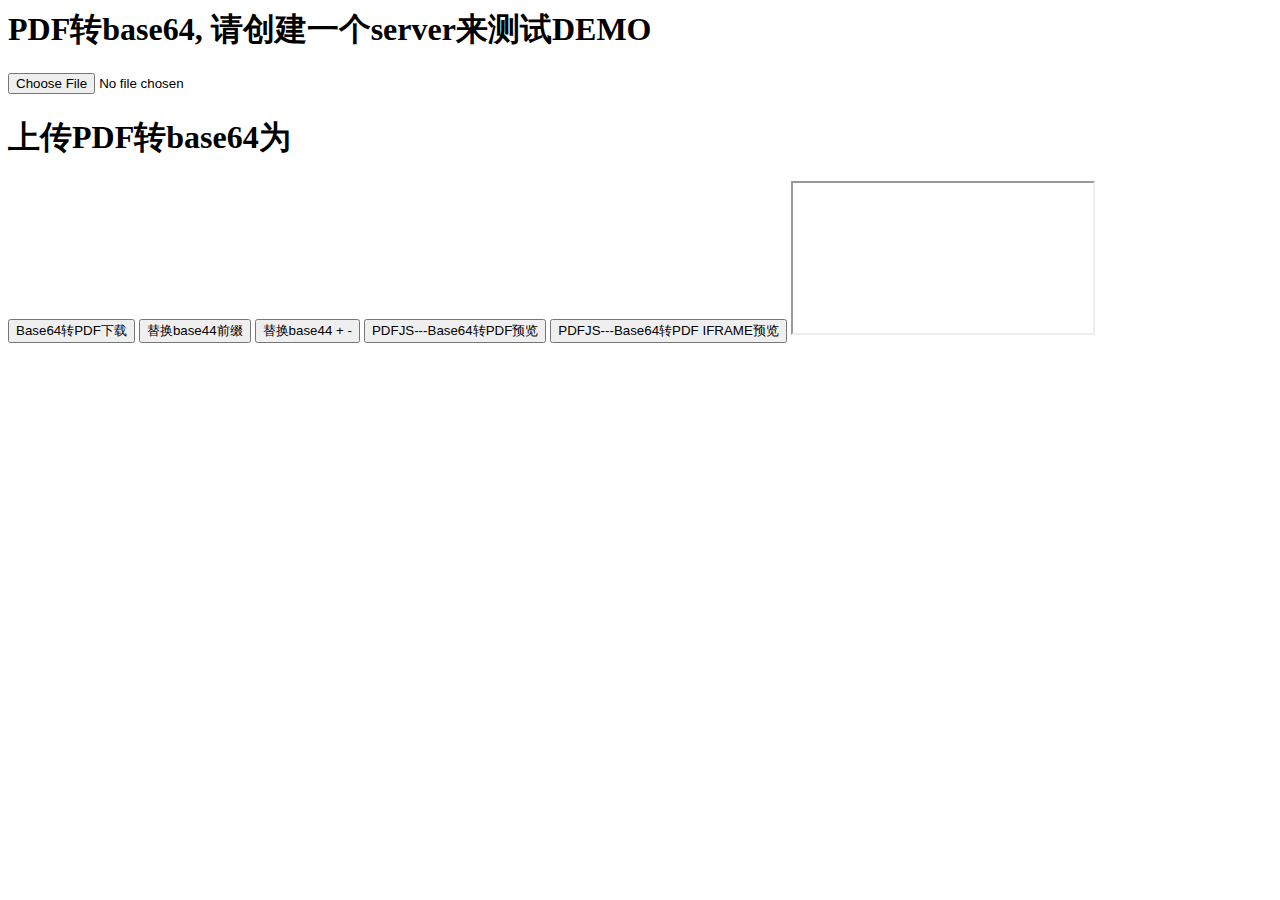
<file: base642pdfview/index.html>
<html lang="en">
  <head>
    <meta charset="UTF-8" />
    <meta name="viewport" content="width=device-width, initial-scale=1.0" />
    <title></title>
    <style>
      #base64 {
        word-wrap: break-word;
        word-break: break-all;
      }
    </style>
  </head>
  <body>
    <div>
      <h1>PDF转base64, 请创建一个server来测试DEMO</h1>
      <input id="inputFile" type="file" onchange="convertToBase64();" />
    </div>
   
    <div>
      <h1>上传PDF转base64为</h1>
      <div id="base64"></div>
    </div>
    <div>
      <button onclick="viewPdf()">Base64转PDF下载</button>
      <button onclick="replaceBase()">替换base44前缀</button>
      <button onclick="replacePlus()">替换base44 + -</button>
      <button onclick="viewPdf('preview')">PDFJS---Base64转PDF预览</button>
      <button onclick="viewPdf('iframe')">PDFJS---Base64转PDF IFRAME预览</button>
      <iframe id="iframe"></iframe>
    </div>
    <script type="text/javascript">
        var newT = null
        function convertToBase64() {
            var selectedFile = document.getElementById("inputFile").files;
            if (selectedFile.length > 0) {
                var fileToLoad = selectedFile[0];
                var fileReader = new FileReader();
                var base64;
                fileReader.onload = function(fileLoadedEvent) {
                    base64 = fileLoadedEvent.target.result;
                    console.log(base64);
                    document.getElementById('base64').innerText = base64
                };
                fileReader.readAsDataURL(fileToLoad);
            }
        }
        function replaceBase () {
          var prefix = 'data:application/pdf;base64,'
          var content = document.getElementById('base64').innerText
          // 去除base64头部
          content = content.replace(new RegExp(prefix), "")
          document.getElementById('base64').innerText = content
        }
        function replacePlus () {
          // 数据库不能存+ /, 所以存的时候转义为+ -> -, / -> _如果后端不处理，前端就需要处理一下， 在转义回去
          var content = document.getElementById('base64').innerText
          content = content.replace(/-/g, '+')
          content = content.replace(/_/g, '/')
          // 去除base64头部
          document.getElementById('base64').innerText = content
        }
        function viewPdf (type) {
          // 防止chrome拦截弹窗, 先打开一个空
          if (type !== 'iframe') {
            newT = window.open()
          }
          
          var prefix = 'data:application/pdf;base64,'
          var content = document.getElementById('base64').innerText
          // 去除base64头部
          content = content.replace(new RegExp(prefix), "")
          
          console.log(content)
          if (!content) {
            console.log(content)
            return
          }
          const blob = this.base64ToBlob(content)
          if (type === 'preview') {
            const fileURL = URL.createObjectURL(blob)
            // 被拦截
            // window.open(`./pdfjs/web/viewer.html?file=${fileURL}`)
            newT.location.href = `./pdfjs/web/viewer.html?file=${fileURL}`
            return
          } else if (type === 'iframe') {
            const fileURL = URL.createObjectURL(blob)
            document.getElementById('iframe').setAttribute('src', `./pdfjs/web/viewer.html?file=${fileURL}`)
            return
          }
          if (window.navigator && window.navigator.msSaveOrOpenBlob) {
            window.navigator.msSaveOrOpenBlob(blob)
          } else {
            const fileURL = URL.createObjectURL(blob)
            window.open(fileURL)
          }
        }
        function base64ToBlob (code) {
          code = code.replace(/[\n\r]/g, '')
          const raw = window.atob(code)
          const rawLength = raw.length
          const uInt8Array = new Uint8Array(rawLength)
          for (let i = 0; i < rawLength; ++i) {
            uInt8Array[i] = raw.charCodeAt(i)
          }
          return new Blob([uInt8Array], { type: 'application/pdf' })
        }
    </script>
  </body>
</html>
</file>
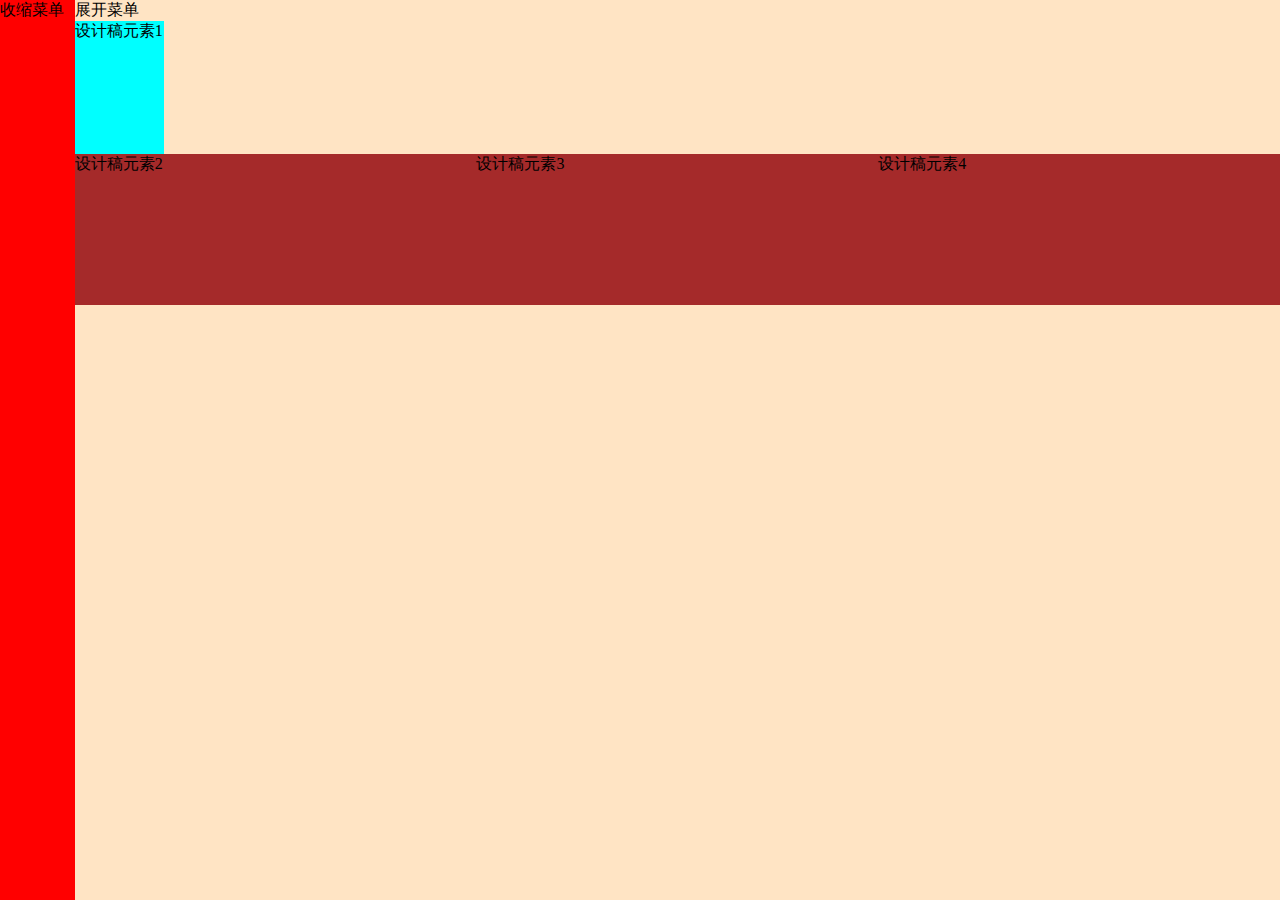
<file: aspect-ratio/aspect-ratio1.html>
<!DOCTYPE html>
<html lang="en">
  <head>
    <meta charset="UTF-8" />
    <meta name="viewport" content="width=device-width, initial-scale=1.0" />
    <title>大屏可视化适配方法, 容器宽高比</title>
    <style>
        /*
  设计稿：1440px
  稿中某个设计宽高为： 100*150px
  计算方式：x/1440 * 100vw
  100/1440 * 100 = 6.9444vw;
*/
* {
  margin: 0;
  padding: 0;
}
section {
  display: flex;
  width: 100vw;
  height: 100vh;
  background-color: pink;
}
aside {
  width: 6.9444vw;
  background-color: red;
  height: 100%;
}
main {
  flex: 1;
  height: 100%;
  background-color: bisque;
}
.design {
  width: 6.9444vw;
  height: 10.4167vw;
  background-color: aqua;
}
.design1 {
  display: flex;
}
.design1 > div {
  width: 31.3889vw;
}
.design1 > div  > div{
    padding-top: 37.389380530973454%; /* 高/宽 * 100= 169/452 *100 */
    position: relative;
    background-color: brown;
    
}
.design1 > div  > div > div {
  position: absolute;
  left: 0;
  top: 0;
  width: 100%;
  height: 100%;
}
    </style>
  </head>
  <body>
    <section>
        <aside id="menu">
          <span id="span1">收缩菜单</span>
        </aside>
        <main>
          <span id="span2">展开菜单</span>
            <div class="design">设计稿元素1</div>
            <div class="design1">
              <div><div><div>设计稿元素2</div></div></div>
              <div><div><div>设计稿元素3</div></div></div>
              <div><div><div>设计稿元素4</div></div></div>
            </div>
        </main>
    </section>
    <script>
      document.getElementById('span1').onclick = function () {
        document.getElementById('menu').style.display = 'none'
      }
      document.getElementById('span2').onclick = function () {
        document.getElementById('menu').style.display = 'block'
        
      }
    </script>
  </body>
</html>
</file>
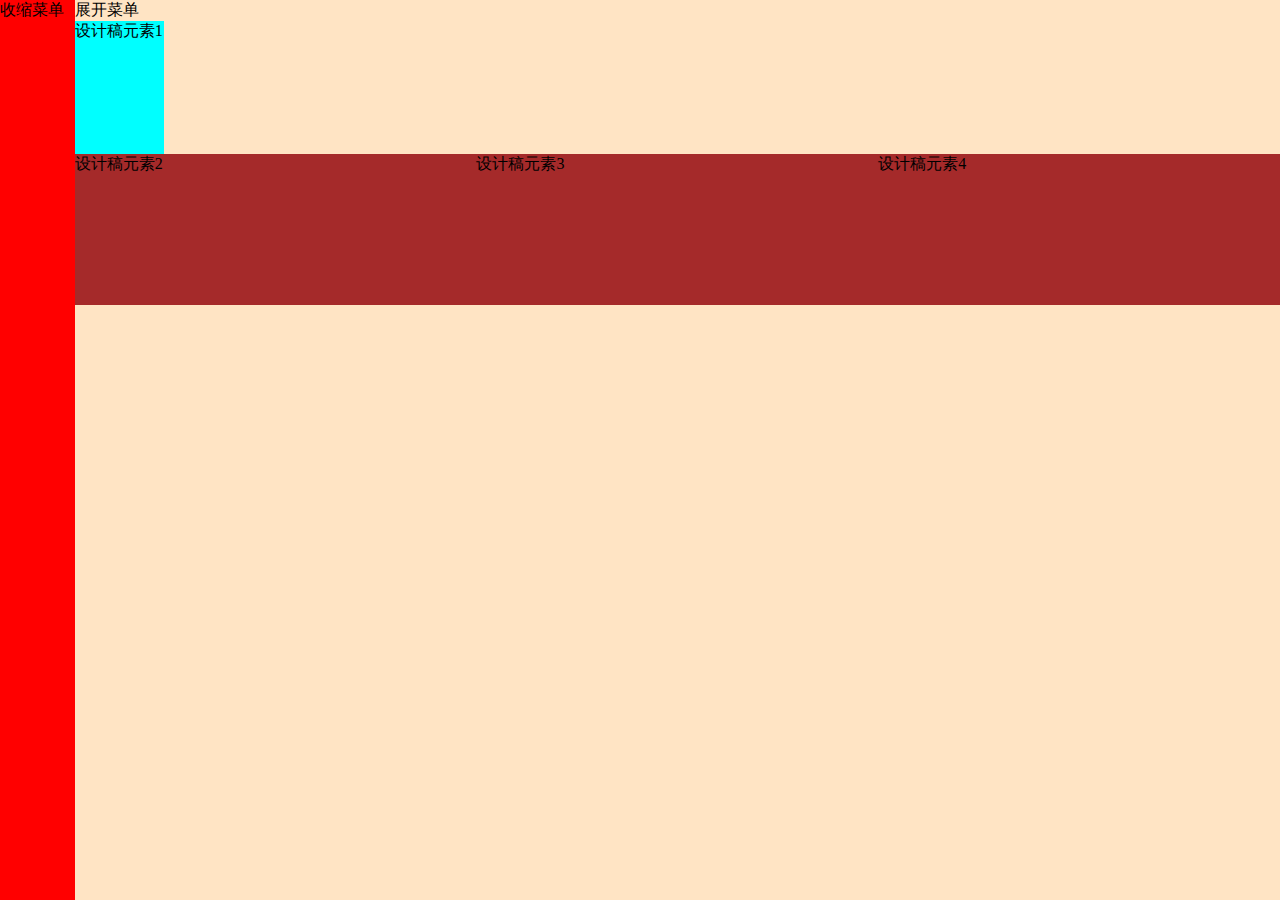
<file: aspect-ratio/aspect-ratio2.html>
<!DOCTYPE html>
<html lang="en">
  <head>
    <meta charset="UTF-8" />
    <meta name="viewport" content="width=device-width, initial-scale=1.0" />
    <title>大屏可视化适配方法, 容器宽高比与flex布局收缩伸展结合</title>
    <style>
        /*
  设计稿：1440px
  稿中某个设计宽高为： 100*150px
  计算方式：x/1440 * 100vw
  100/1440 * 100 = 6.9444vw;
*/
* {
  margin: 0;
  padding: 0;
}
section {
  display: flex;
  width: 100vw;
  height: 100vh;
  background-color: pink;
}
aside {
  width: 6.9444vw;
  background-color: red;
  height: 100%;
}
main {
  flex: 1;
  height: 100%;
  background-color: bisque;
}
.design {
  width: 6.9444vw;
  height: 10.4167vw;
  background-color: aqua;
}
.design1 {
  display: flex;
}
.design1 > div {
  width: 31.3889vw;
  flex-grow: 1;
}
.design1 > div  > div{
    padding-top: 37.389380530973454%; /* 高/宽 * 100= 169/452 *100 */
    position: relative;
    background-color: brown;
    
}
.design1 > div  > div > div {
  position: absolute;
  left: 0;
  top: 0;
  width: 100%;
  height: 100%;
}
    </style>
  </head>
  <body>
    <section>
        <aside id="menu">
          <span id="span1">收缩菜单</span>
        </aside>
        <main>
          <span id="span2">展开菜单</span>
            <div class="design">设计稿元素1</div>
            <div class="design1">
              <div><div><div>设计稿元素2</div></div></div>
              <div><div><div>设计稿元素3</div></div></div>
              <div><div><div>设计稿元素4</div></div></div>
            </div>
        </main>
    </section>
    <script>
      document.getElementById('span1').onclick = function () {
        document.getElementById('menu').style.display = 'none'
      }
      document.getElementById('span2').onclick = function () {
        document.getElementById('menu').style.display = 'block'
        
      }
    </script>
  </body>
</html>
</file>
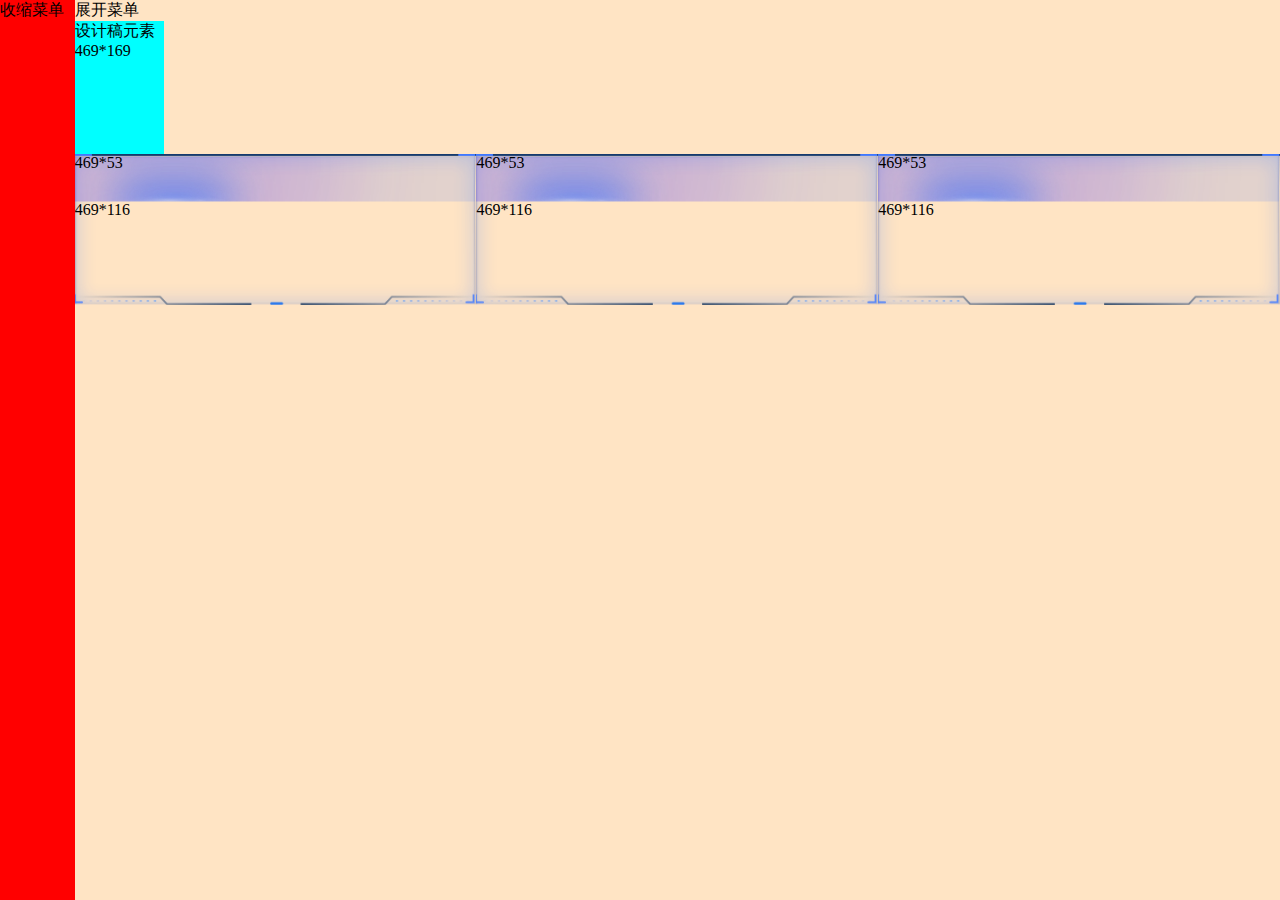
<file: aspect-ratio/aspect-ratio3.html>
<!DOCTYPE html>
<html lang="en">
  <head>
    <meta charset="UTF-8" />
    <meta name="viewport" content="width=device-width, initial-scale=1.0" />
    <title>大屏可视化适配方法, 容器宽高比与flex布局收缩伸展结合, 容器上下分层适配, shang</title>
    <style>
        /*
  设计稿：1440px
  稿中某个设计宽高为： 100*150px
  计算方式：x/1440 * 100vw
  100/1440 * 100 = 6.9444vw;
*/
* {
  margin: 0;
  padding: 0;
}
section {
  display: flex;
  width: 100vw;
  height: 100vh;
  background-color: pink;
}
aside {
  width: 6.9444vw;
  background-color: red;
  height: 100%;
}
main {
  flex: 1;
  height: 100%;
  background-color: bisque;
}
.design {
  width: 6.9444vw;
  height: 10.4167vw;
  background-color: aqua;
}
.design1 {
  display: flex;
}
.design1 .wrapper {
  position: relative;
  width: 31.3889vw;
  flex-grow: 1;
  background: transparent url(./bg.png) no-repeat top center/cover;
}
.design1 .wrapper::before {
  display: block;
    content: '';
    padding-top: 37.389380530973454%; /* 高/宽 * 100= 169/452 *100 */
}
.design1 .wrapper .flex {
  display: flex;
  flex-direction: column;
  height: 100%;
}
.design1 .wrapper > .inner, .design1 .title .inner1 {
  position: absolute;
  left: 0;
  top: 0;
  width: 100%;
  height: 100%;
}
.design1 .title {
  position: relative;
  width: 100%;
}
.design1 .title::before {
  display: block;
    content: '';
    padding-top: 11.725663716814159%; /* 高/宽 * 100= 53/452 *100 */
}
.design1 .content {
  flex-grow: 1;
}

    </style>
  </head>
  <body>
    <section>
        <aside id="menu">
          <span id="span1">收缩菜单</span>
        </aside>
        <main>
          <span id="span2">展开菜单</span>
            <div class="design">设计稿元素469*169</div>
            <div class="design1">
              <div class="wrapper">
                <div class="inner">
                  <div class="flex">
                    <div class="title"><div class="inner1">469*53</div></div>
                    <div class="content">
                      <div>469*116</div>
                    </div>
                  </div>
              </div>
              </div>
              <div class="wrapper">
                <div class="inner">
                  <div class="flex">
                    <div class="title"><div class="inner1">469*53</div></div>
                    <div class="content">
                      <div>469*116</div>
                    </div>
                  </div>
              </div>
              </div>
              <div class="wrapper">
                <div class="inner">
                  <div class="flex">
                    <div class="title"><div class="inner1">469*53</div></div>
                    <div class="content">
                      <div>469*116</div>
                    </div>
                  </div>
              </div>
              </div>
              </div>
            </div>
        </main>
    </section>
    <script>
      document.getElementById('span1').onclick = function () {
        document.getElementById('menu').style.display = 'none'
      }
      document.getElementById('span2').onclick = function () {
        document.getElementById('menu').style.display = 'block'
        
      }
    </script>
  </body>
</html>
</file>
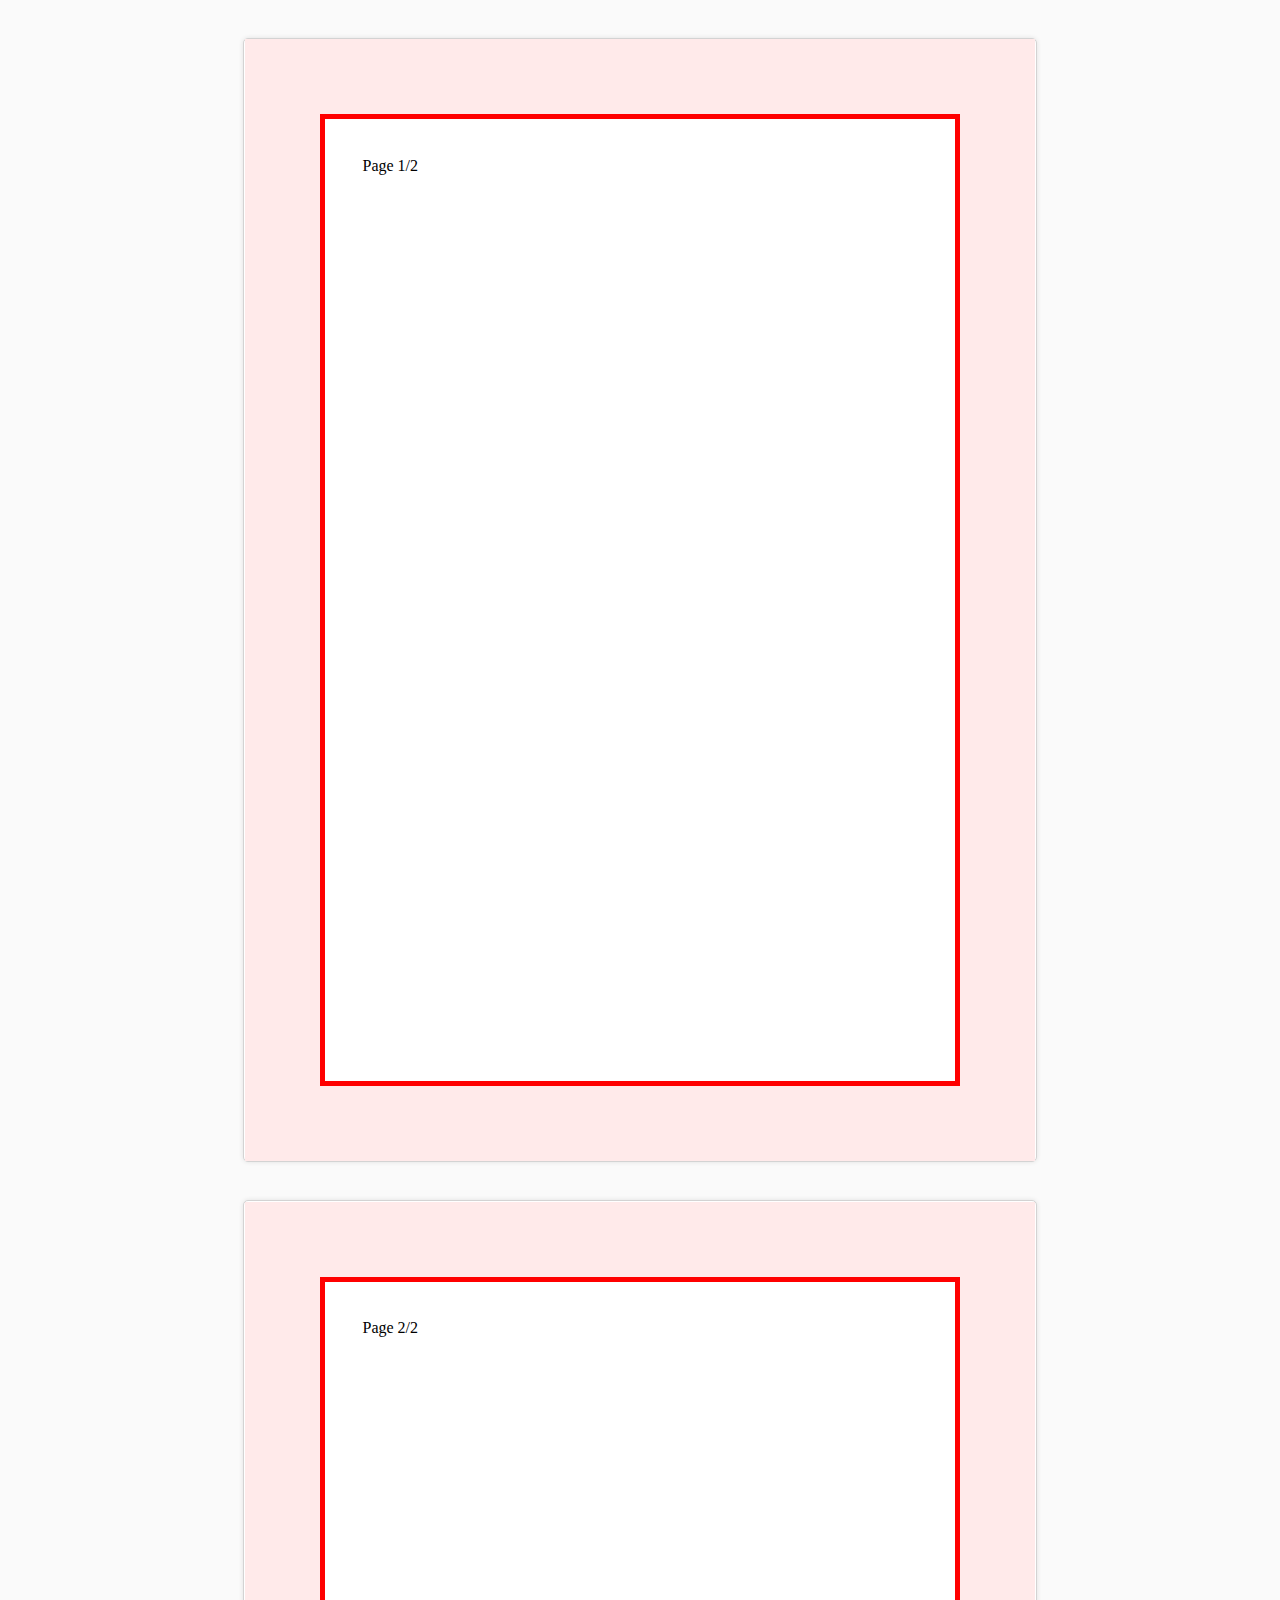
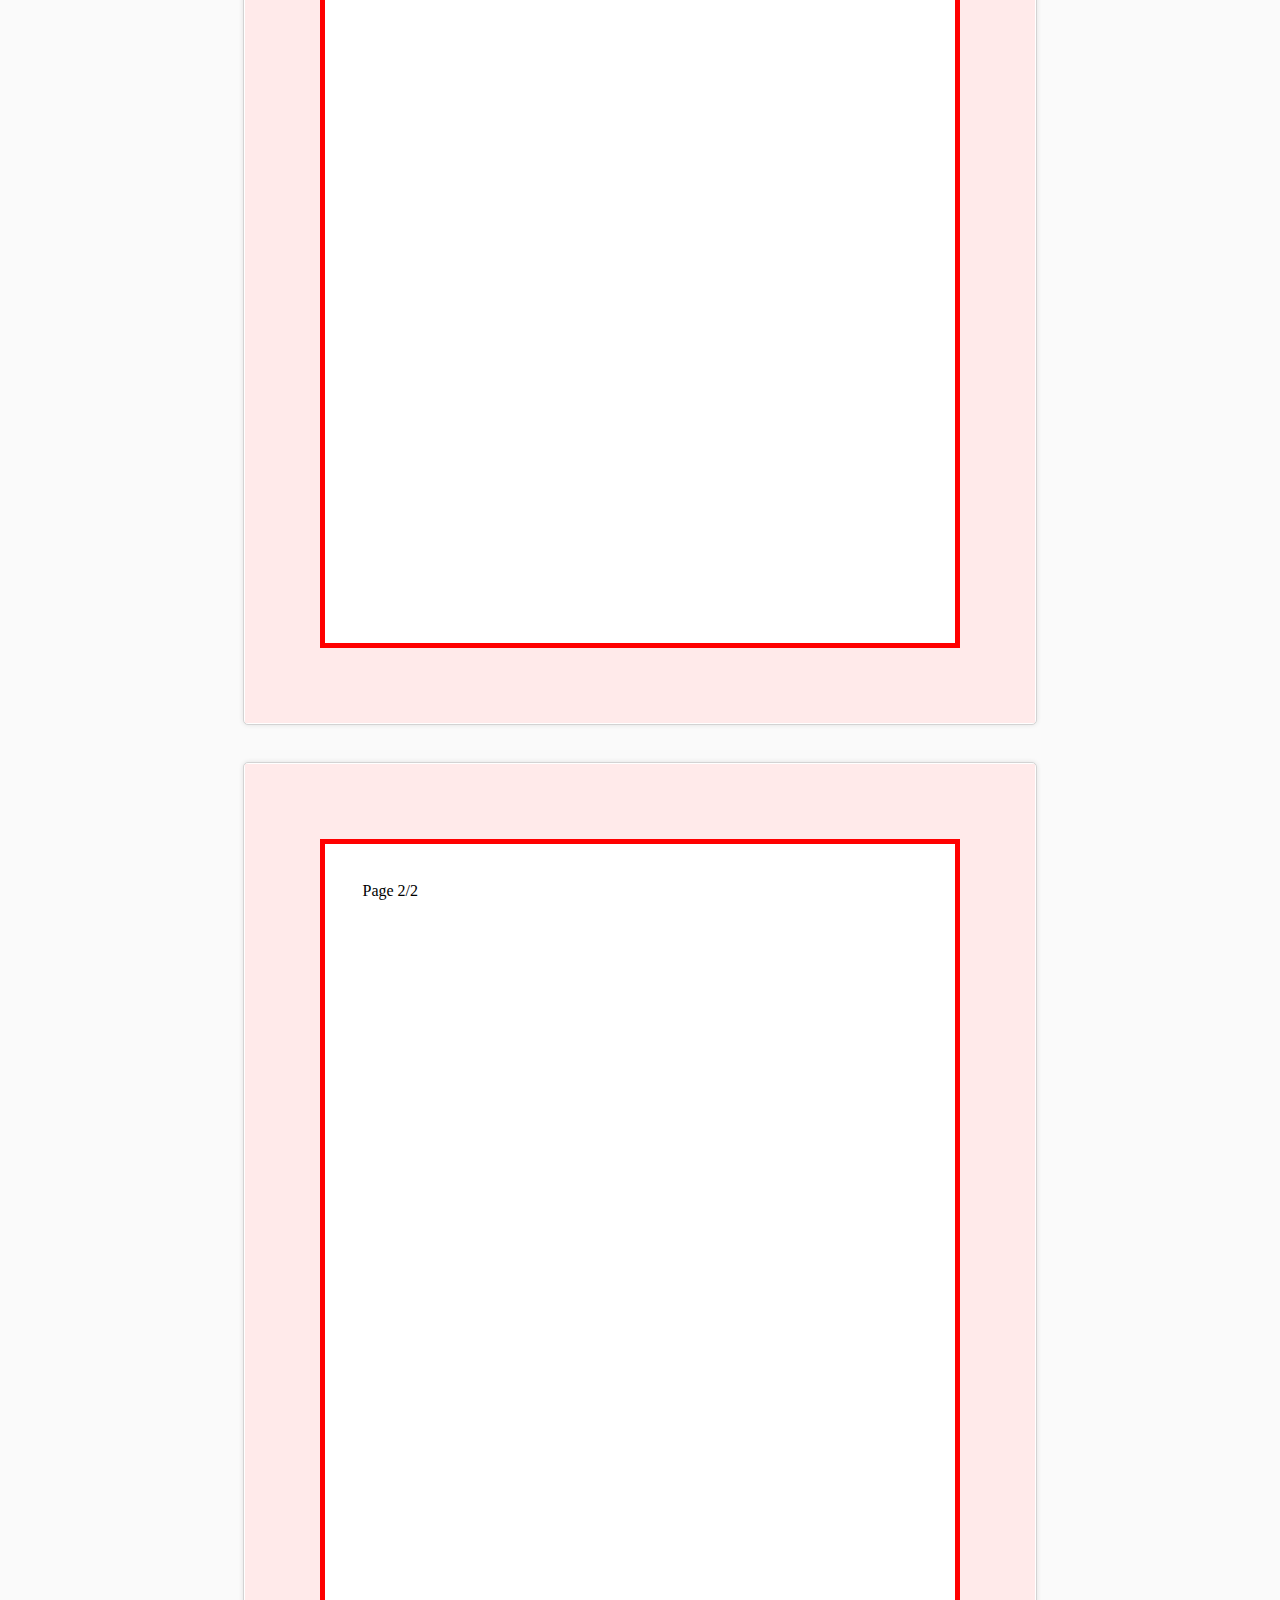
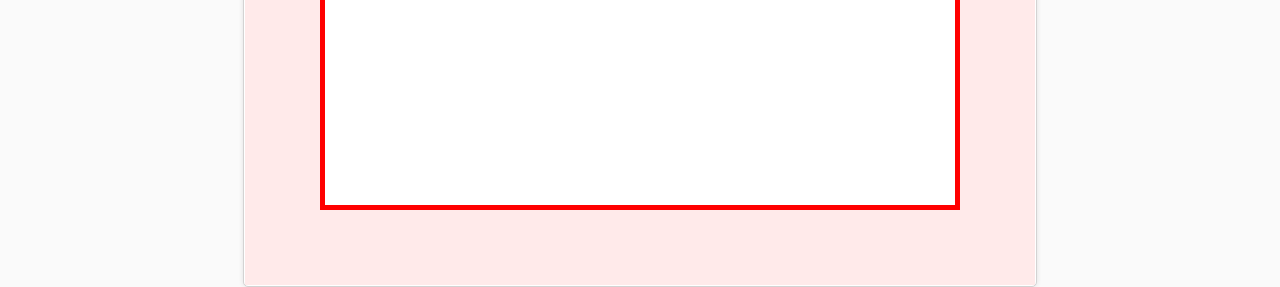
<file: print_js/a4.html>
<html>
  <head>
    <title>Print.js Custom Style</title>
    <meta charset="UTF-8" />
    <script src="./print.min.js"></script>
    <style>
          body {
        width: 100%;
        height: 100%;
        margin: 0;
        padding: 0;
        background-color: #FAFAFA;
        font: 12pt "Tahoma";
    }
    * {
        box-sizing: border-box;
        -moz-box-sizing: border-box;
    }
    .page {
        width: 210mm;
        min-height: 297mm;
        padding: 20mm;
        margin: 10mm auto;
        border: 1px #D3D3D3 solid;
        border-radius: 5px;
        background: white;
        box-shadow: 0 0 5px rgba(0, 0, 0, 0.1);
    }
    .subpage {
        padding: 1cm;
        border: 5px red solid;
        height: 257mm;
        outline: 2cm #FFEAEA solid;
    }
    
    @page {
        size: A4;
        margin: 0;
    }
    @media print {
        html, body {
            width: 210mm;
            height: 297mm;        
        }
        .page {
            margin: 0;
            border: initial;
            border-radius: initial;
            width: initial;
            min-height: initial;
            box-shadow: initial;
            background: initial;
            page-break-after: always;
        }
    }
    </style>
  </head>
  <div class="book">
    <div class="page">
        <div class="subpage">Page 1/2</div>    
    </div>
    <div class="page">
        <div class="subpage">Page 2/2</div>    
    </div>
    <div class="page">
        <div class="subpage">Page 2/2</div>    
    </div>
</div>
  <body>
<script>

window.print();
</script>
  </body>
</html>
</file>
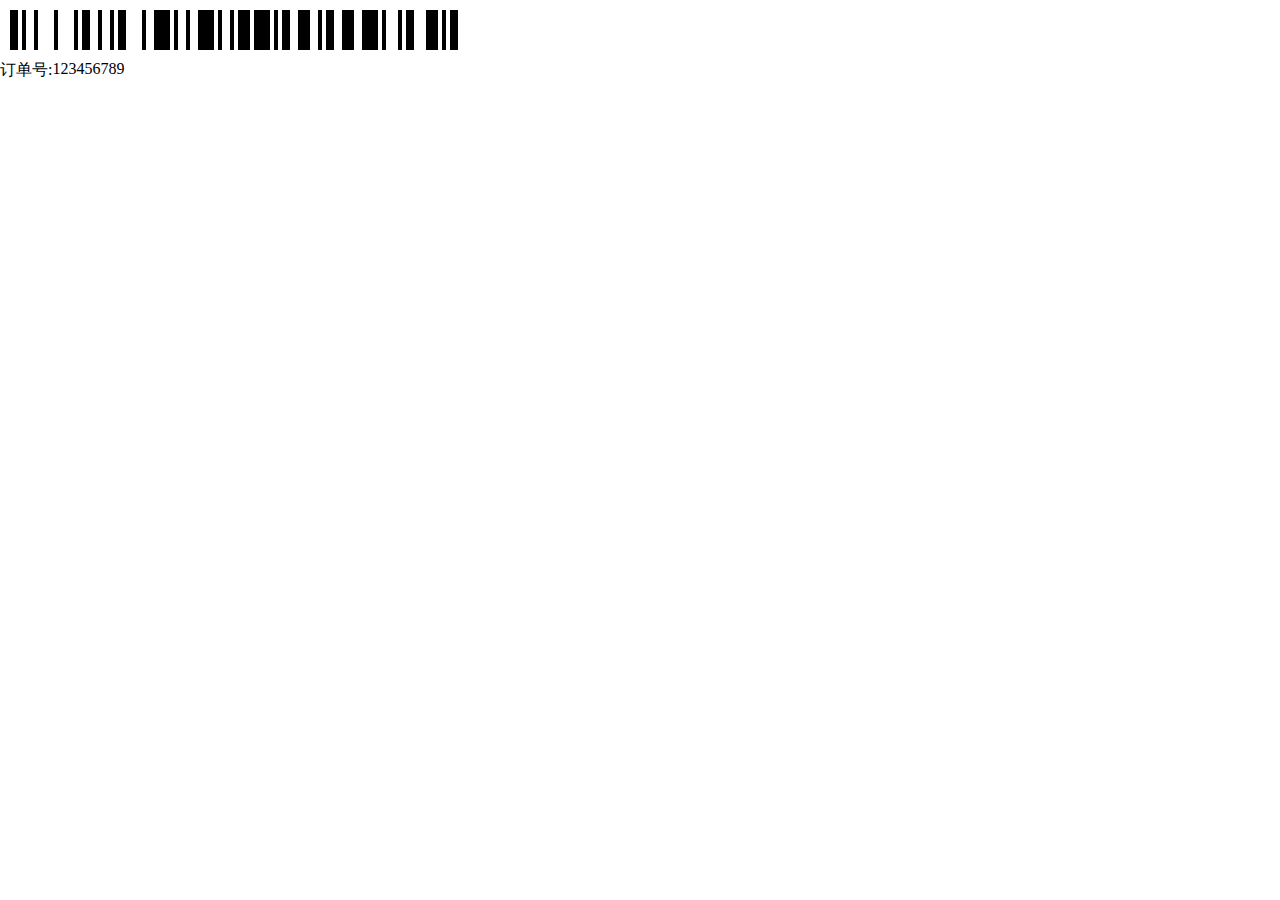
<file: print_js/barcode.html>
<html>
  <head>
    <title>Print.js Custom Style</title>
    <meta charset="UTF-8" />
    <script src="./print.min.js"></script>
    <script src="./JsBarcode.all.min.js"></script>
    <style>
      #app {
        width:100mm;
        height:100mm;
        
      }
      * {
        margin: 0;
        padding: 0;
      }
      .flex {
        display: flex;
      }
      .warpper {
        width: 100%;
      }
    </style>
  </head>

  <body>
    <div id="app">
      <svg id="barcode"></svg>
      <div calss="warpper">
        <div class="flex">
          <div>订单号:</div>
          <div>123456789</div>
        </div>
      </div>
    </div>
<script>
  JsBarcode("#barcode", "catt1212", {
    width:4,
    height:40,
    displayValue: false
  });
  printJS({
    printable: "app",
    type: "html",
    targetStyles: ['*'], // very import
    style:
      `@media print { @page {size: 98mm 98mm;margin:2mm;}html,body {margin: 0;background-color: blue;}}`,
    font_size: ""
  });
document.getElementById("test-button").addEventListener("click", printTest);
</script>
  </body>
</html>
</file>
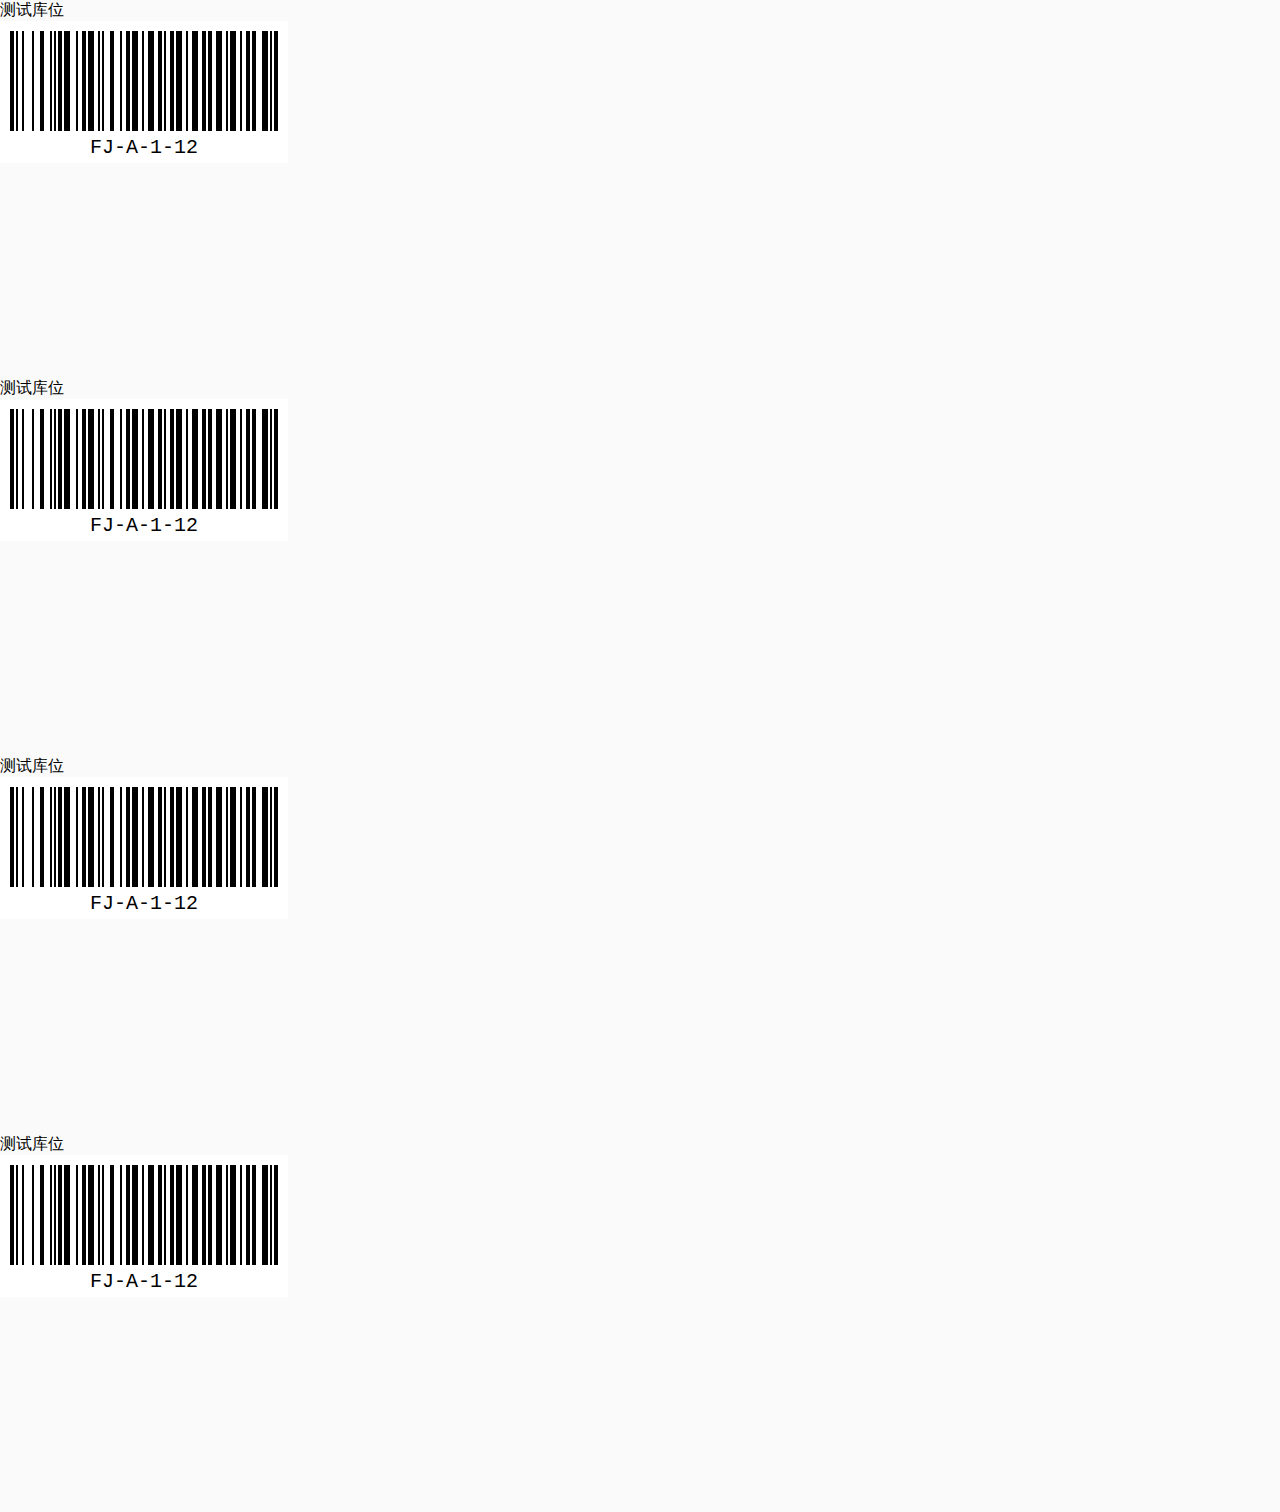
<file: print_js/label.html>
<html>
  <head>
    <title>Print.js Custom Style</title>
    <meta charset="UTF-8" />
    <script src="./print.min.js"></script>
    <script src="./JsBarcode.all.min.js"></script>
    <style>
          body {
        margin: 0;
        padding: 0;
        background-color: #FAFAFA;
        font: 12pt "Tahoma";
    }
    * {
        box-sizing: border-box;
        -moz-box-sizing: border-box;
    }
    .page {
        width:100mm;
        min-height: 100mm;
        margin: 0;
    }
    .subpage {
        height: 100mm;
    }
    
    
    </style>
  </head>
  <div id="book">
    <div class="page">
        <div class="subpage">
            <div>测试库位</div>
            <svg class="barcode"></svg>
            </div>    
    </div>
    <div class="page">
        <div class="subpage"><div>测试库位</div>
        <svg class="barcode"></svg></div>    
    </div>
    <div class="page">
        <div class="subpage"><div>测试库位</div>
        <svg class="barcode"></svg></div>    
    </div>
    <div class="page">
        <div class="subpage"><div>测试库位</div>
        <svg class="barcode"></svg></div>    
    </div>
    <!-- <div class="page">
        <div class="subpage"><div>测试库位</div>
        <svg class="barcode"></svg></div>    
    </div>
    <div class="page">
        <div class="subpage"><div>测试库位</div>
        <svg class="barcode"></svg></div>    
    </div>
    <div class="page">
        <div class="subpage"><div>测试库位</div>
        <svg class="barcode"></svg></div>    
    </div>
    <div class="page">
        <div class="subpage"><div>测试库位</div>
        <svg class="barcode"></svg></div>    
    </div>
    <div class="page">
        <div class="subpage"><div>测试库位</div>
        <svg class="barcode"></svg></div>    
    </div>
    <div class="page">
        <div class="subpage"><div>测试库位</div>
        <svg class="barcode"></svg></div>    
    </div>
    <div class="page">
        <div class="subpage"><div>测试库位</div>
        <svg class="barcode"></svg></div>    
    </div>
    <div class="page">
        <div class="subpage"><div>测试库位</div>
        <svg class="barcode"></svg></div>    
    </div>
    <div class="page">
        <div class="subpage"><div>测试库位</div>
        <svg class="barcode"></svg></div>    
    </div>
    <div class="page">
        <div class="subpage"><div>测试库位</div>
        <svg class="barcode"></svg></div>    
    </div>
    <div class="page">
        <div class="subpage"><div>测试库位</div>
        <svg class="barcode"></svg></div>    
    </div>
    <div class="page">
        <div class="subpage"><div>测试库位</div>
        <svg class="barcode"></svg></div>    
    </div>
    <div class="page">
        <div class="subpage"><div>测试库位</div>
        <svg class="barcode"></svg></div>    
    </div>
    <div class="page">
        <div class="subpage"><div>测试库位</div>
        <svg class="barcode"></svg></div>    
    </div>
    <div class="page">
        <div class="subpage"><div>测试库位</div>
        <svg class="barcode"></svg></div>    
    </div> -->
</div>
  <body>
<script>
 JsBarcode(".barcode", "FJ-A-1-12", {
    displayValue: true
  });
  JsBarcode(".barcode", "FJ-A-1-12", {
    displayValue: true
  });
  JsBarcode(".barcode", "FJ-A-1-12", {
    displayValue: true
  });
// window.print();
printJS({
    printable: "book",
    type: "html",
    scanStyles: false,
    // targetStyles: ['*'], // very import
    style:
      `
    @media print {
        @page {
        size: 100mm 100mm;
        margin: 0;
    }
        html, body {
            width: 100mm;
            height: 100mm;        
        }
        .page {
            margin: 0;
            border: initial;
            border-radius: initial;
            width: 100mm;
            min-height: 100mm;
            box-shadow: initial;
            background: initial;
            page-break-after: always;
        }
    }
      `,
    font_size: ""
  });
</script>
  </body>
</html>
</file>
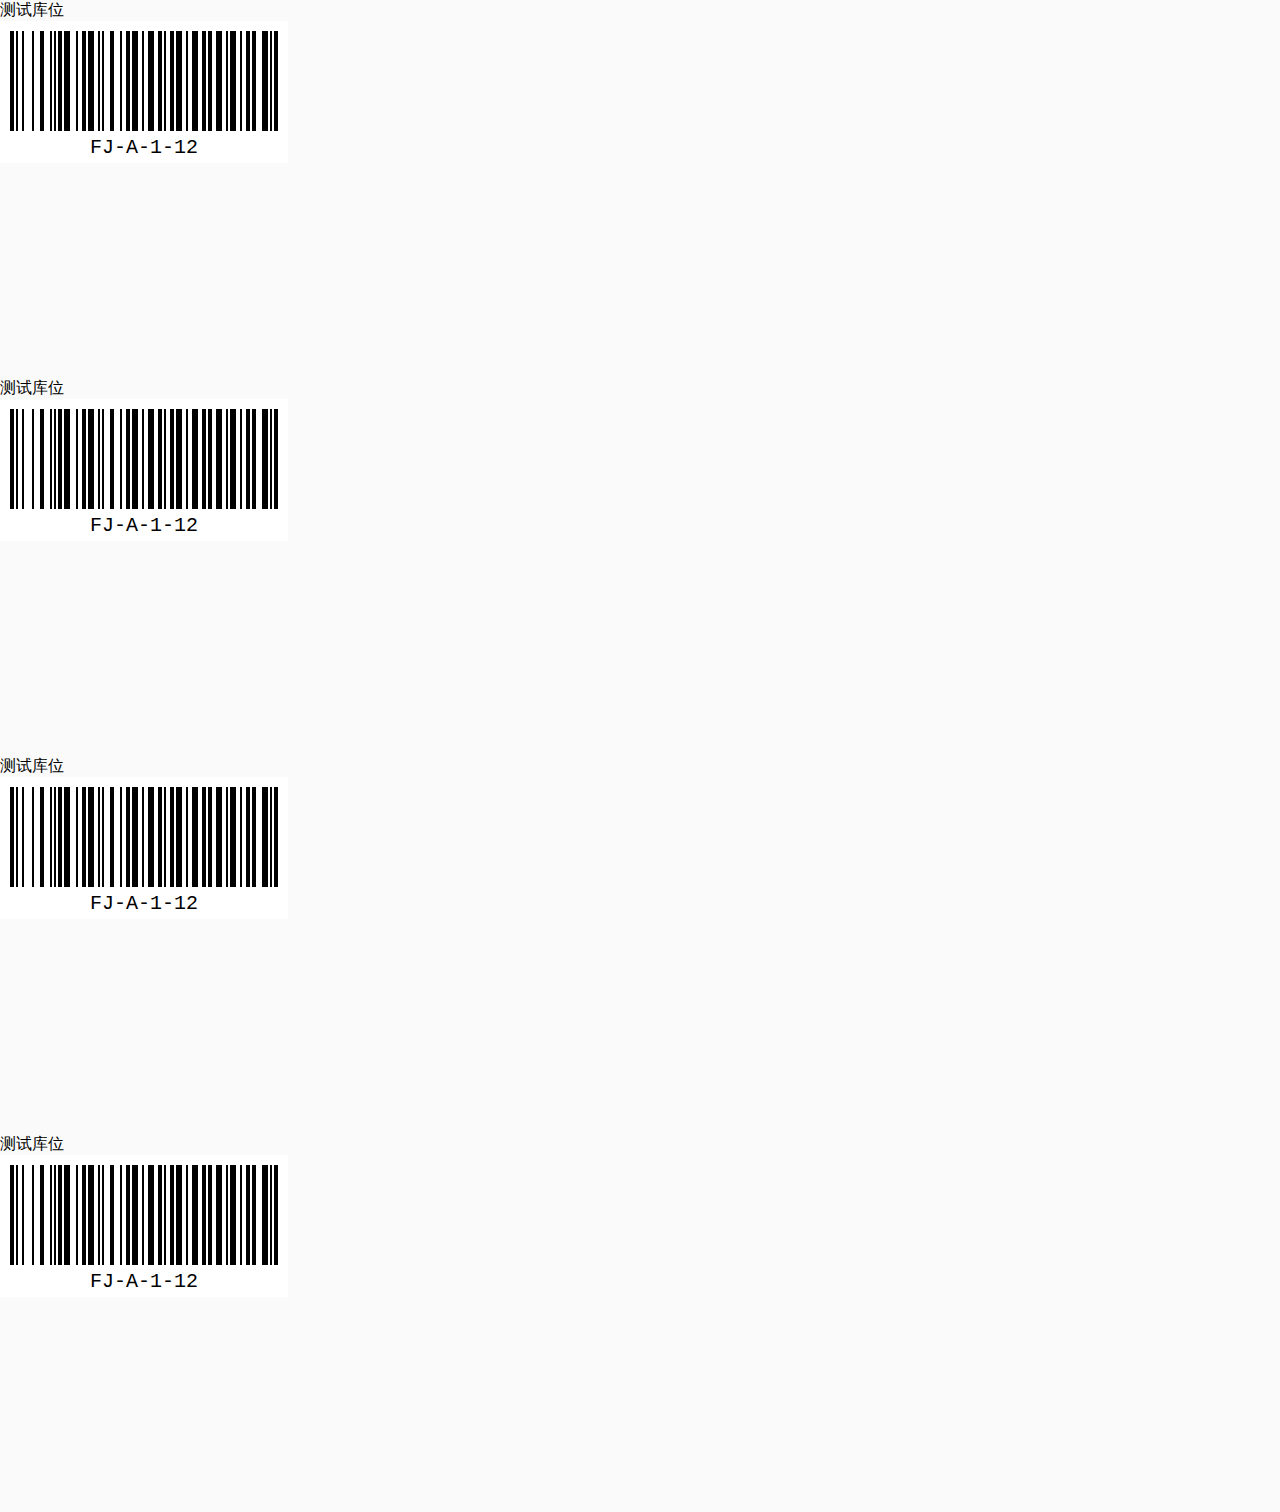
<file: print_js/label100-100.html>
<html>
  <head>
    <title>Print.js Custom Style</title>
    <meta charset="UTF-8" />
    <script src="./print.min.js"></script>
    <script src="./JsBarcode.all.min.js"></script>
    <style>
          body {
        margin: 0;
        padding: 0;
        background-color: #FAFAFA;
        font: 12pt "Tahoma";
    }
    * {
        box-sizing: border-box;
        -moz-box-sizing: border-box;
    }
    .page {
        width:100mm;
        min-height: 100mm;
        margin: 0;
    }
    .subpage {
        height: 100mm;
    }
    
    
    </style>
  </head>
  <div id="book">
    <div class="page">
        <div class="subpage">
            <div>测试库位</div>
            <svg class="barcode"></svg>
            </div>    
    </div>
    <div class="page">
        <div class="subpage"><div>测试库位</div>
        <svg class="barcode"></svg></div>    
    </div>
    <div class="page">
        <div class="subpage"><div>测试库位</div>
        <svg class="barcode"></svg></div>    
    </div>
    <div class="page">
        <div class="subpage"><div>测试库位</div>
        <svg class="barcode"></svg></div>    
    </div>
    <!-- <div class="page">
        <div class="subpage"><div>测试库位</div>
        <svg class="barcode"></svg></div>    
    </div>
    <div class="page">
        <div class="subpage"><div>测试库位</div>
        <svg class="barcode"></svg></div>    
    </div>
    <div class="page">
        <div class="subpage"><div>测试库位</div>
        <svg class="barcode"></svg></div>    
    </div>
    <div class="page">
        <div class="subpage"><div>测试库位</div>
        <svg class="barcode"></svg></div>    
    </div>
    <div class="page">
        <div class="subpage"><div>测试库位</div>
        <svg class="barcode"></svg></div>    
    </div>
    <div class="page">
        <div class="subpage"><div>测试库位</div>
        <svg class="barcode"></svg></div>    
    </div>
    <div class="page">
        <div class="subpage"><div>测试库位</div>
        <svg class="barcode"></svg></div>    
    </div>
    <div class="page">
        <div class="subpage"><div>测试库位</div>
        <svg class="barcode"></svg></div>    
    </div>
    <div class="page">
        <div class="subpage"><div>测试库位</div>
        <svg class="barcode"></svg></div>    
    </div>
    <div class="page">
        <div class="subpage"><div>测试库位</div>
        <svg class="barcode"></svg></div>    
    </div>
    <div class="page">
        <div class="subpage"><div>测试库位</div>
        <svg class="barcode"></svg></div>    
    </div>
    <div class="page">
        <div class="subpage"><div>测试库位</div>
        <svg class="barcode"></svg></div>    
    </div>
    <div class="page">
        <div class="subpage"><div>测试库位</div>
        <svg class="barcode"></svg></div>    
    </div>
    <div class="page">
        <div class="subpage"><div>测试库位</div>
        <svg class="barcode"></svg></div>    
    </div>
    <div class="page">
        <div class="subpage"><div>测试库位</div>
        <svg class="barcode"></svg></div>    
    </div> -->
</div>
  <body>
<script>
 JsBarcode(".barcode", "FJ-A-1-12", {
    displayValue: true
  });
  JsBarcode(".barcode", "FJ-A-1-12", {
    displayValue: true
  });
  JsBarcode(".barcode", "FJ-A-1-12", {
    displayValue: true
  });
// window.print();
printJS({
    printable: "book",
    type: "html",
    scanStyles: false,
    // targetStyles: ['*'], // very import
    style:
      `
      @page {
        size: 100mm 100mm;
        margin: 0;
    }
    @media print {
        html, body {
            width: 100mm;
            height: 100mm;        
        }
        .page {
            margin: 0;
            border: initial;
            border-radius: initial;
            width: 100mm;
            min-height: 100mm;
            box-shadow: initial;
            background: initial;
            page-break-after: always;
        }
    }
      `,
    font_size: ""
  });
</script>
  </body>
</html>
</file>
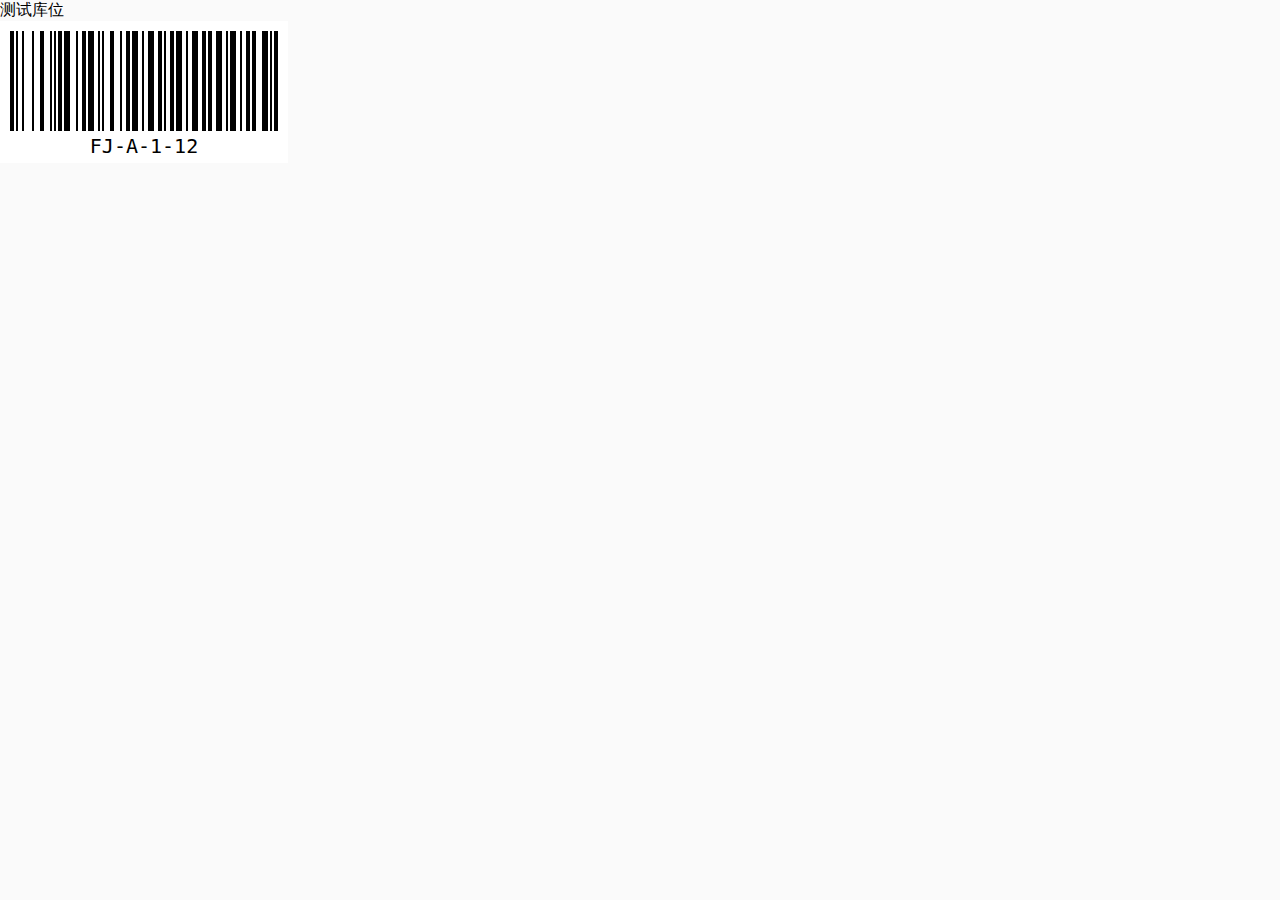
<file: print_js/label100-1001.html>
<html>
  <head>
    <title>Print.js Custom Style</title>
    <meta charset="UTF-8" />
    <script src="./print.min.js"></script>
    <script src="./JsBarcode.all.min.js"></script>
    <style>
          body {
        margin: 0;
        padding: 0;
        background-color: #FAFAFA;
        font: 12pt "Tahoma";
    }
    * {
        box-sizing: border-box;
        -moz-box-sizing: border-box;
    }
    .page {
        width:100mm;
        min-height: 100mm;
        margin: 0;
    }
    .subpage {
        height: 100mm;
    }
    
    
    </style>
  </head>
  <div id="book">
    <div class="page">
        <div class="subpage">
            <div>测试库位</div>
            <svg class="barcode"></svg>
            </div>    
    </div>
   
    <!-- <div class="page">
        <div class="subpage"><div>测试库位</div>
        <svg class="barcode"></svg></div>    
    </div>
    <div class="page">
        <div class="subpage"><div>测试库位</div>
        <svg class="barcode"></svg></div>    
    </div>
    <div class="page">
        <div class="subpage"><div>测试库位</div>
        <svg class="barcode"></svg></div>    
    </div>
    <div class="page">
        <div class="subpage"><div>测试库位</div>
        <svg class="barcode"></svg></div>    
    </div>
    <div class="page">
        <div class="subpage"><div>测试库位</div>
        <svg class="barcode"></svg></div>    
    </div>
    <div class="page">
        <div class="subpage"><div>测试库位</div>
        <svg class="barcode"></svg></div>    
    </div>
    <div class="page">
        <div class="subpage"><div>测试库位</div>
        <svg class="barcode"></svg></div>    
    </div>
    <div class="page">
        <div class="subpage"><div>测试库位</div>
        <svg class="barcode"></svg></div>    
    </div>
    <div class="page">
        <div class="subpage"><div>测试库位</div>
        <svg class="barcode"></svg></div>    
    </div>
    <div class="page">
        <div class="subpage"><div>测试库位</div>
        <svg class="barcode"></svg></div>    
    </div>
    <div class="page">
        <div class="subpage"><div>测试库位</div>
        <svg class="barcode"></svg></div>    
    </div>
    <div class="page">
        <div class="subpage"><div>测试库位</div>
        <svg class="barcode"></svg></div>    
    </div>
    <div class="page">
        <div class="subpage"><div>测试库位</div>
        <svg class="barcode"></svg></div>    
    </div>
    <div class="page">
        <div class="subpage"><div>测试库位</div>
        <svg class="barcode"></svg></div>    
    </div>
    <div class="page">
        <div class="subpage"><div>测试库位</div>
        <svg class="barcode"></svg></div>    
    </div> -->
</div>
  <body>
<script>
 JsBarcode(".barcode", "FJ-A-1-12", {
    displayValue: true
  });
  JsBarcode(".barcode", "FJ-A-1-12", {
    displayValue: true
  });
  JsBarcode(".barcode", "FJ-A-1-12", {
    displayValue: true
  });
// window.print();
printJS({
    printable: "book",
    type: "html",
    scanStyles: false,
    // targetStyles: ['*'], // very import
    style:
      `
      @page {
        size: 100mm 100mm;
        margin: 0;
    }
    @media print {
        html, body {
            width: 100mm;
            height: 100mm;        
        }
        .page {
            margin: 0;
            border: initial;
            border-radius: initial;
            width: 100mm;
            min-height: 100mm;
            box-shadow: initial;
            background: initial;
            page-break-after: always;
        }
    }
      `,
    font_size: ""
  });
</script>
  </body>
</html>
</file>
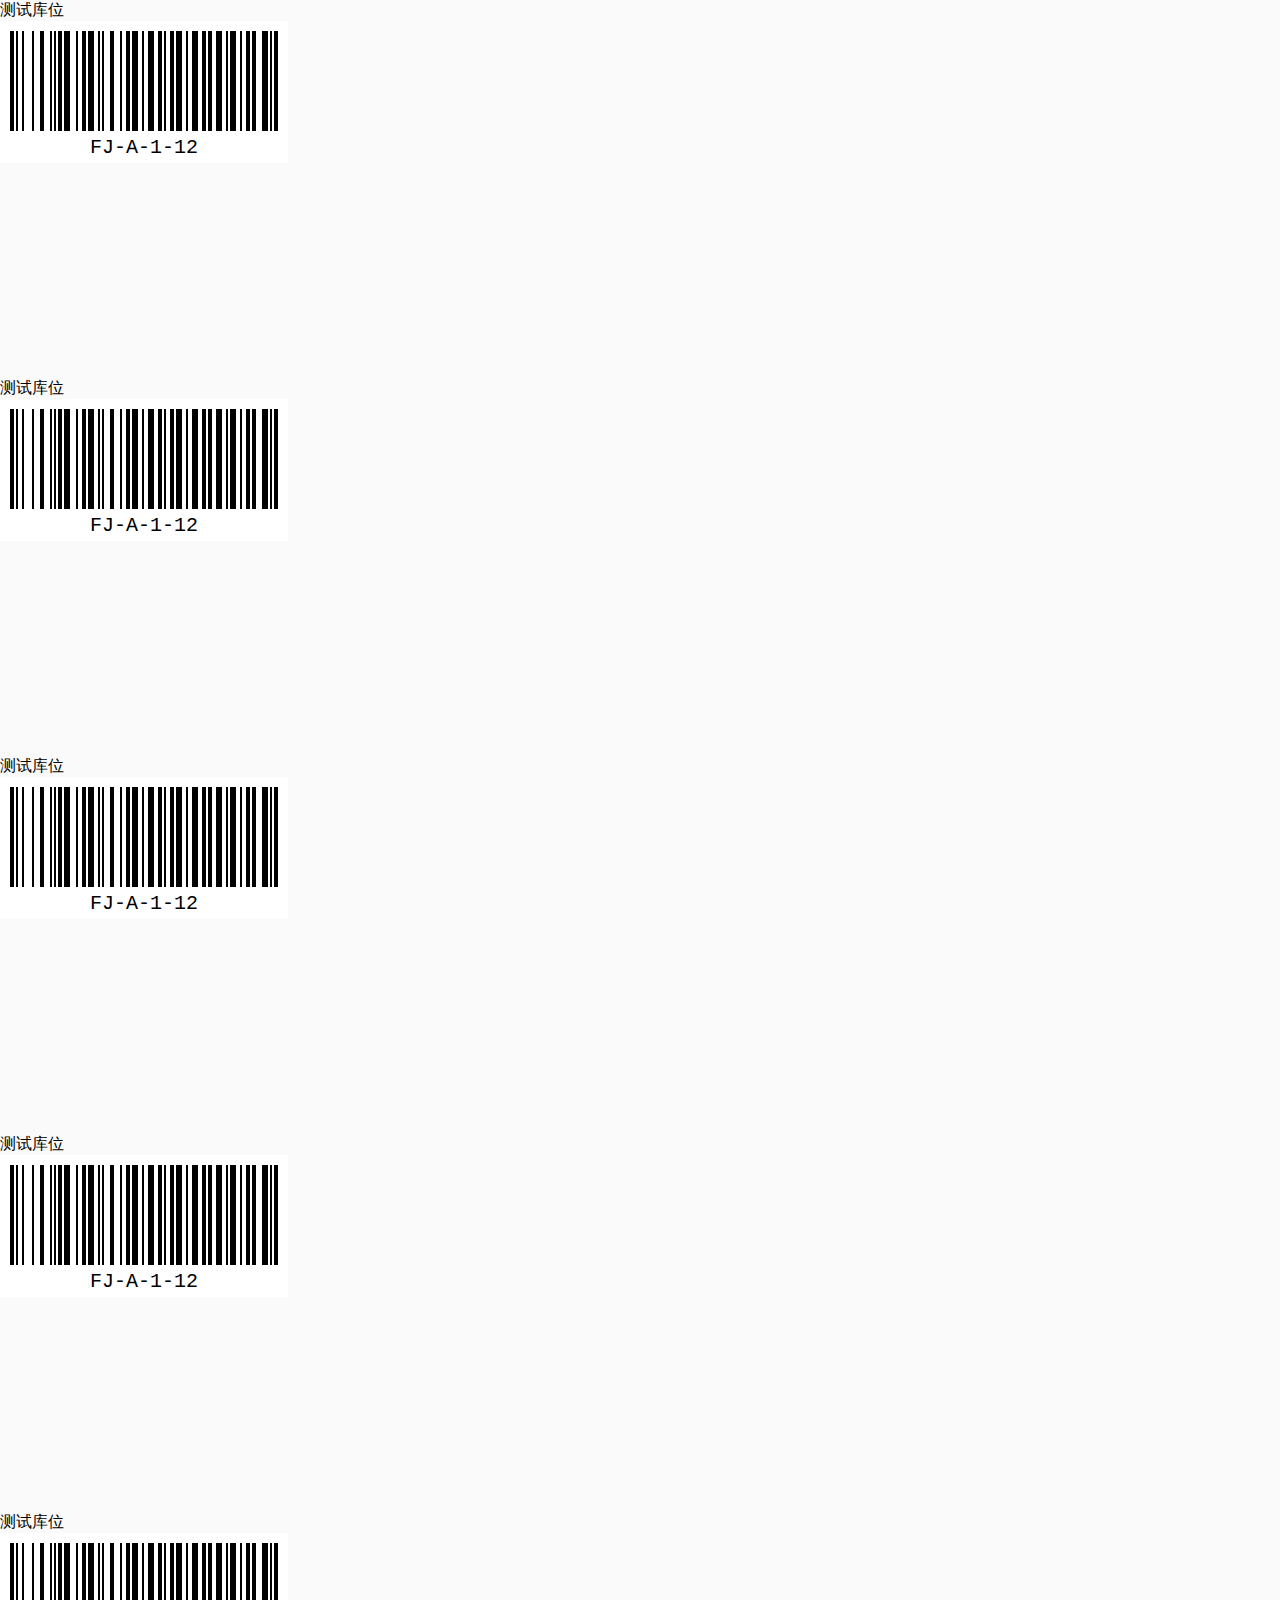
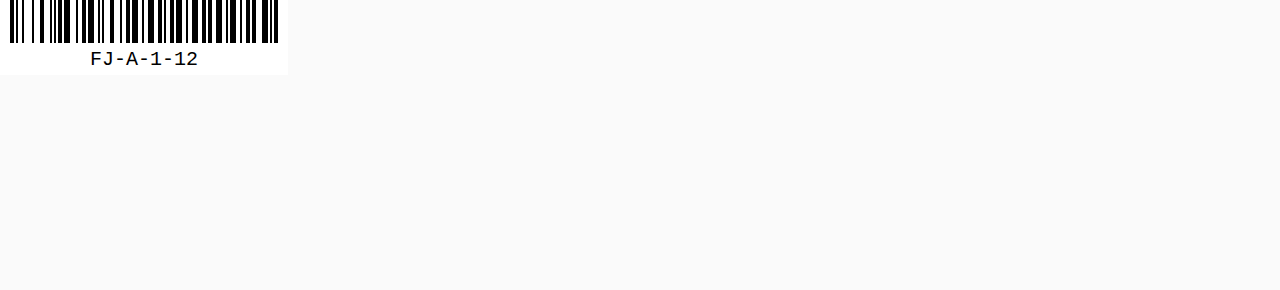
<file: print_js/label100-1002.html>
<html>
  <head>
    <title>Print.js Custom Style</title>
    <meta charset="UTF-8" />
    <script src="./print.min.js"></script>
    <script src="./JsBarcode.all.min.js"></script>
    <style>
          body {
        margin: 0;
        padding: 0;
        background-color: #FAFAFA;
        font: 12pt "Tahoma";
    }
    * {
        box-sizing: border-box;
        -moz-box-sizing: border-box;
    }
    .page {
        width:100mm;
        min-height: 100mm;
        margin: 0;
    }
    .subpage {
        height: 100mm;
    }
    
    
    </style>
  </head>
  <div id="book">
    <div class="page">
        <div class="subpage">
            <div>测试库位</div>
            <svg class="barcode"></svg>
            </div>    
    </div>
   
     <div class="page">
        <div class="subpage"><div>测试库位</div>
        <svg class="barcode"></svg></div>    
    </div>
    <div class="page">
        <div class="subpage"><div>测试库位</div>
        <svg class="barcode"></svg></div>    
    </div>
    <div class="page">
        <div class="subpage"><div>测试库位</div>
        <svg class="barcode"></svg></div>    
    </div>
    <div class="page">
        <div class="subpage"><div>测试库位</div>
        <svg class="barcode"></svg></div>    
    </div>
    <!--
    <div class="page">
        <div class="subpage"><div>测试库位</div>
        <svg class="barcode"></svg></div>    
    </div>
    <div class="page">
        <div class="subpage"><div>测试库位</div>
        <svg class="barcode"></svg></div>    
    </div>
    <div class="page">
        <div class="subpage"><div>测试库位</div>
        <svg class="barcode"></svg></div>    
    </div>
    <div class="page">
        <div class="subpage"><div>测试库位</div>
        <svg class="barcode"></svg></div>    
    </div>
    <div class="page">
        <div class="subpage"><div>测试库位</div>
        <svg class="barcode"></svg></div>    
    </div>
    <div class="page">
        <div class="subpage"><div>测试库位</div>
        <svg class="barcode"></svg></div>    
    </div>
    <div class="page">
        <div class="subpage"><div>测试库位</div>
        <svg class="barcode"></svg></div>    
    </div>
    <div class="page">
        <div class="subpage"><div>测试库位</div>
        <svg class="barcode"></svg></div>    
    </div>
    <div class="page">
        <div class="subpage"><div>测试库位</div>
        <svg class="barcode"></svg></div>    
    </div>
    <div class="page">
        <div class="subpage"><div>测试库位</div>
        <svg class="barcode"></svg></div>    
    </div>
    <div class="page">
        <div class="subpage"><div>测试库位</div>
        <svg class="barcode"></svg></div>    
    </div> -->
</div>
  <body>
<script>
 JsBarcode(".barcode", "FJ-A-1-12", {
    displayValue: true
  });
  JsBarcode(".barcode", "FJ-A-1-12", {
    displayValue: true
  });
  JsBarcode(".barcode", "FJ-A-1-12", {
    displayValue: true
  });
// window.print();
printJS({
    printable: "book",
    type: "html",
    scanStyles: false,
    // targetStyles: ['*'], // very import
    style:
      `
      @page {
        size: 100mm 100mm;
        margin:0mm !important;
        padding: 0 !important;
    }
    @page :left {
  margin-left: 0;
}
@page :right {
  margin-left: ;
}
    @media print {
        html, body {
            margin: 0 !important;
            padding: 0 !important;  
            width:100mm;
            height: 100mm;
           
        }
        .page {
            margin: 0;
            padding: 0,
            border: 0;
            border-radius: 0;
            width: 100mm;
            height: 100mm;
            background: red;
            page-break-before: auto; 
            page-break-after: always;
        }
    }
      `,
    font_size: ""
  });
</script>
  </body>
</html>
</file>
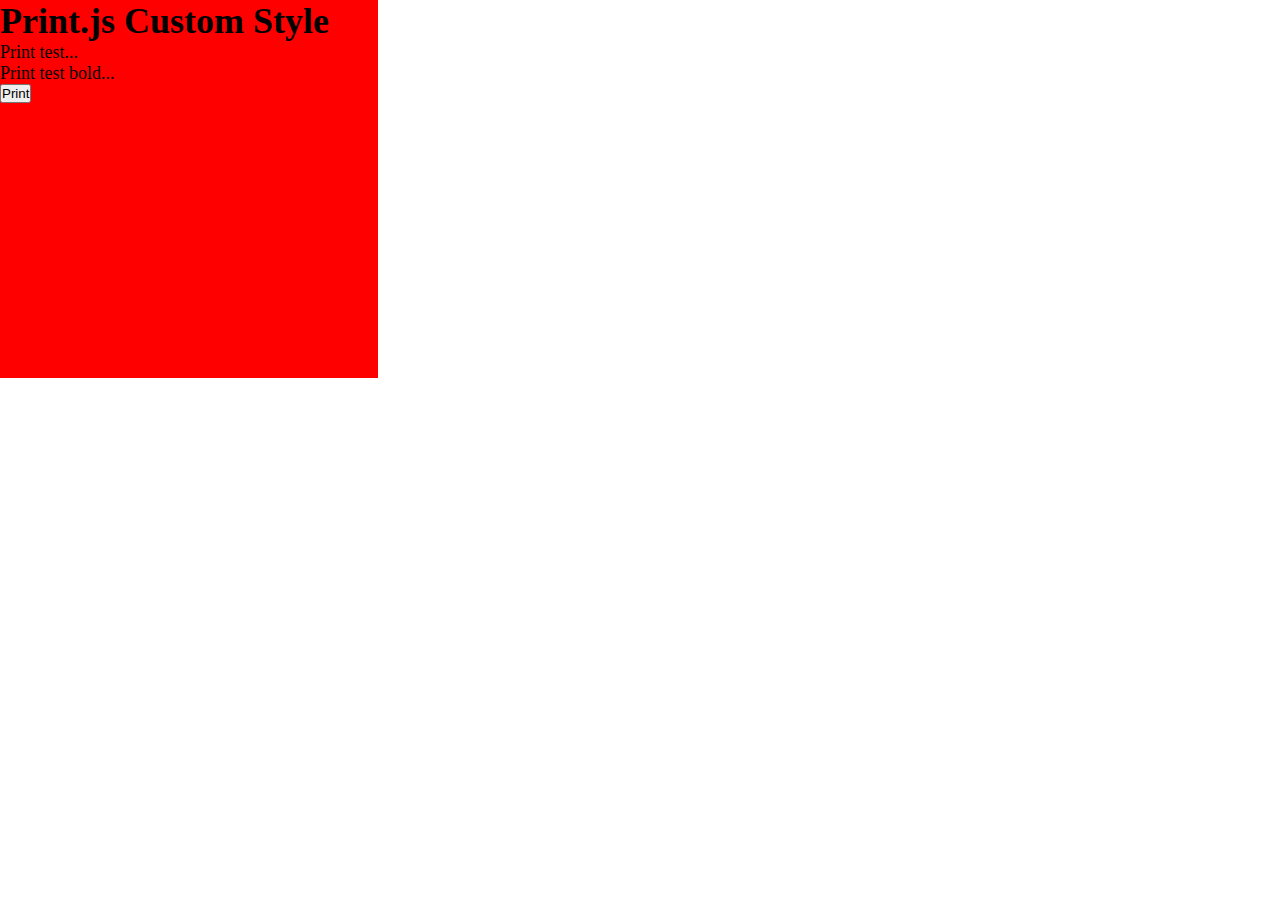
<file: print_js/size.html>
<html>
  <head>
    <title>Print.js Custom Style</title>
    <meta charset="UTF-8" />
    <script src="./print.min.js"></script>
    <style>
      #app {
        background: red;width:100mm;height:100mm;font-size:18px;
      }
      * {
        margin: 0;
        padding: 0;
      }
    </style>
  </head>

  <body>
    <div id="app">
      <h1>Print.js Custom Style</h1>
      <p>Print test...</p>
      <p class="heavy">Print test bold...</p>
      <div><button id="test-button">Print</button></div>
    </div>
<script>
    function printTest() {
  printJS({
    printable: "app",
    type: "html",
    targetStyles: ['*'], // very import
    style:
      `@media print { @page {size: 100mm 100mm;margin:0mm;}html,body {margin: 0;}#app{page-break-after:auto;background: red;font-size:18px;}h1{font-size:48px}}`,
    font_size: ""
  });
}
function doPrint() { 
        var style = document.createElement('style');
        //portrait 纵向 landscape横向
        style.innerHTML = "@media print { @page {size:100mm 100mm!important; margin: 0;padding: 0;margin-top:8.2mm;margin-left:10.05mm;margin-right:5.05mm;margin-bottom:0mm;} .noprint { display: none;}h1 {font-size:22px}}";
        window.document.head.appendChild(style);
        window.print();
      }
document.getElementById("test-button").addEventListener("click", printTest);
</script>
  </body>
</html>
</file>
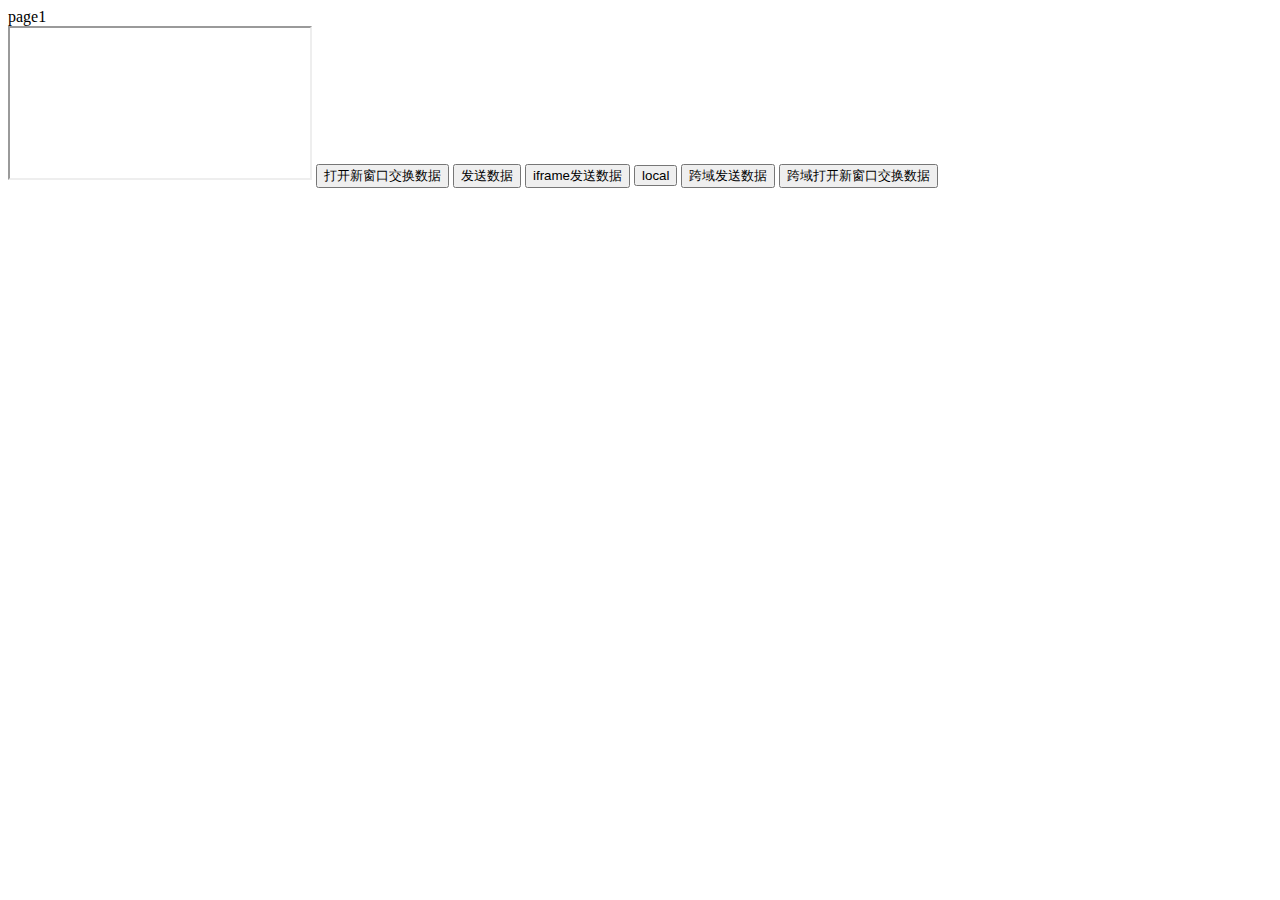
<file: print_js/possmessage/index1.html>
<html>
    <head>
    </head>
    <div id='msg'></div>
    <body>
        <div >page1</div>
        <iframe src="http://127.0.0.1:8080/index4.html" frameborder="1" id="Bframe"></iframe>
        <button id='btn'>打开新窗口交换数据</button>
        <button id='btn1'>发送数据</button>
        <button id='btn2'>iframe发送数据</button>
        <button id='btn21'>local</button>
        <button id='btn3'>跨域发送数据</button>
        <button id='btn4'>跨域打开新窗口交换数据</button>
        <script>
          var newW
          var newW1
            btn.onclick=function(){
                newW=window.open('http://127.0.0.1:8080/index3.html')
            }
            btn1.onclick=()=>{
                newW.postMessage(`page1${Math.random(100)}`,'http://127.0.0.1:8080')
            }
            btn2.onclick=()=>{
              let frame = window.frames[0]
                frame.postMessage(`page2${Math.random(100)}`, "http://127.0.0.1:8080")
            }
            btn21.onclick=()=>{
              window.localStorage.setItem('a', `page2${Math.random(100)}`)
            }
            btn3.onclick=()=>{
              newW1.postMessage(`page1${Math.random(100)}`,'http://127.0.0.1:8081')
            }
            btn4.onclick=function(){
              newW1=window.open('http://127.0.0.1:8081/index3.html')
            }
            window.onload = () => {
  
 }
        </script>
    </body>
</html>
</file>
